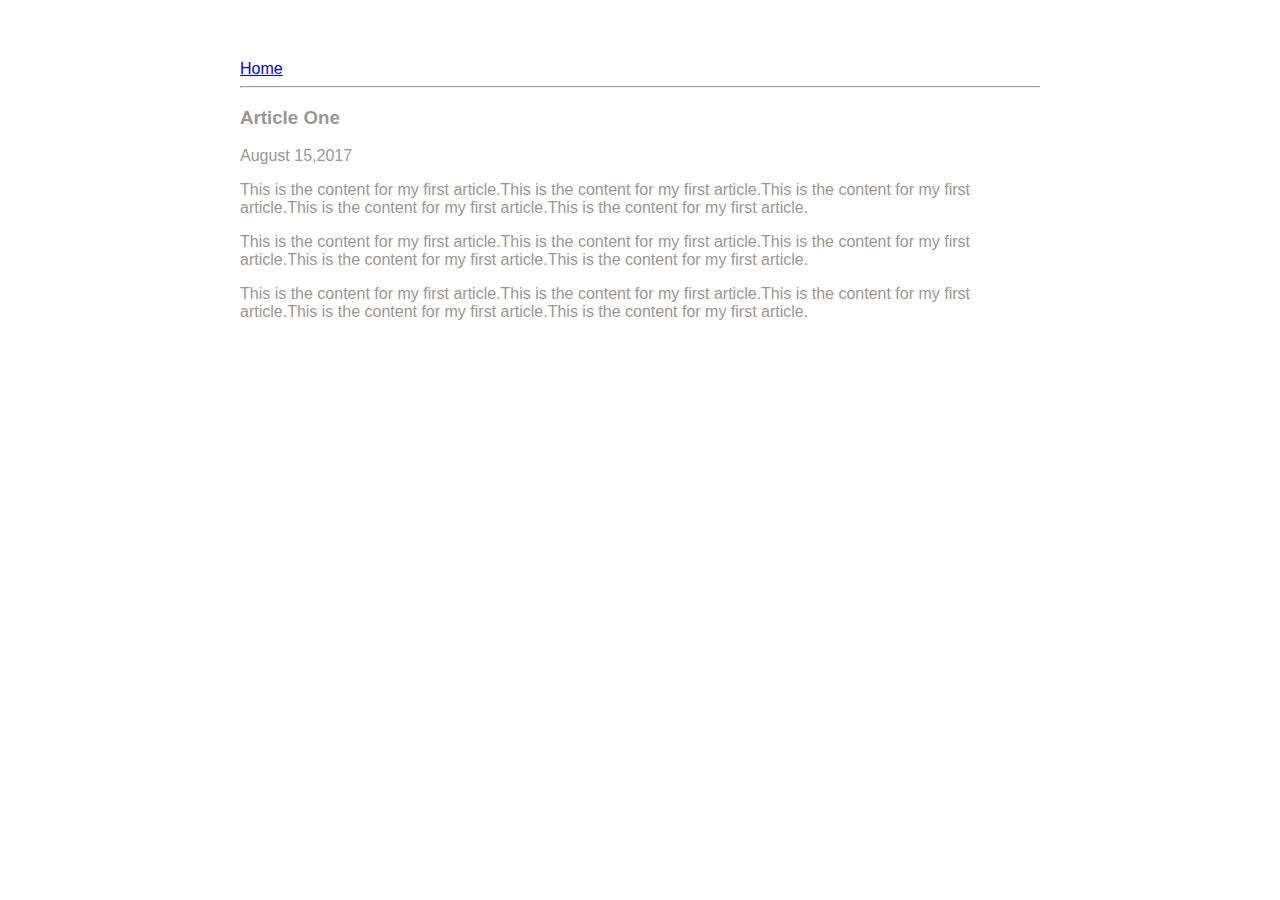
<file: ui/article-one.html>
<html>
    <head>
        <title>
            article one | Shivani Chavan
            </title>
            <meta name="viewport" content="width=device-width, initial-scale=1" />
            <link href="/ui/style.css" rel="stylesheet" />
      </head>
    <body>
        <div class="container">
            <div>
                <a href="/">Home</a>
            </div>
            <hr>
            <h3>
                Article One
            </h3>
            <div>
                August 15,2017
            </div>
            <div>
                    <p>
                        This is the content for my first article.This is the content for my first article.This is the content for my first article.This is the content for my first article.This is the content for my first article.
                    </p>
                    <p>
                        This is the content for my first article.This is the content for my first article.This is the content for my first article.This is the content for my first article.This is the content for my first article.
                    </p>
                    <p>
                        This is the content for my first article.This is the content for my first article.This is the content for my first article.This is the content for my first article.This is the content for my first article.
                    </p>
            </div>
        </div>
    </body>
    
</html>
</file>
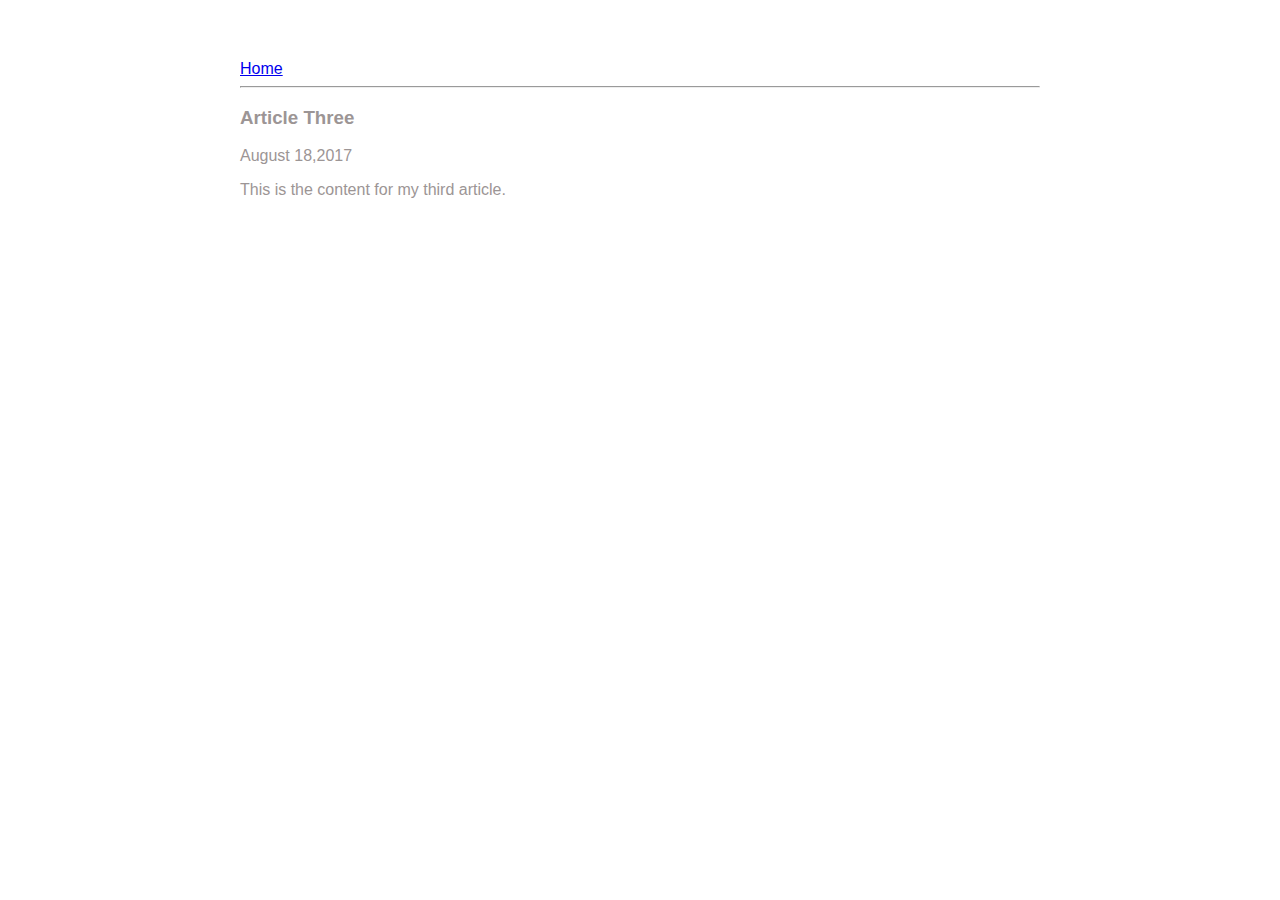
<file: ui/article-three.html>
<html>
    <head>
        <title>
            article three | Shivani Chavan
            </title>
            <meta name="viewport" content="width=device-width, initial-scale=1" />
             <link href="/ui/style.css" rel="stylesheet" />
        </head>
    <body>
        
        
        
        <div class="container">
            
             <div>
                <a href="/">Home</a>
            </div>
                <hr>
                <h3>
                Article Three
                </h3>
            <div>
            August 18,2017
            </div>
        <div>
            <p>
                This is the content for my third article.
                </p>
        </div>
        </div>
    </body>
    
    
</html>
</file>
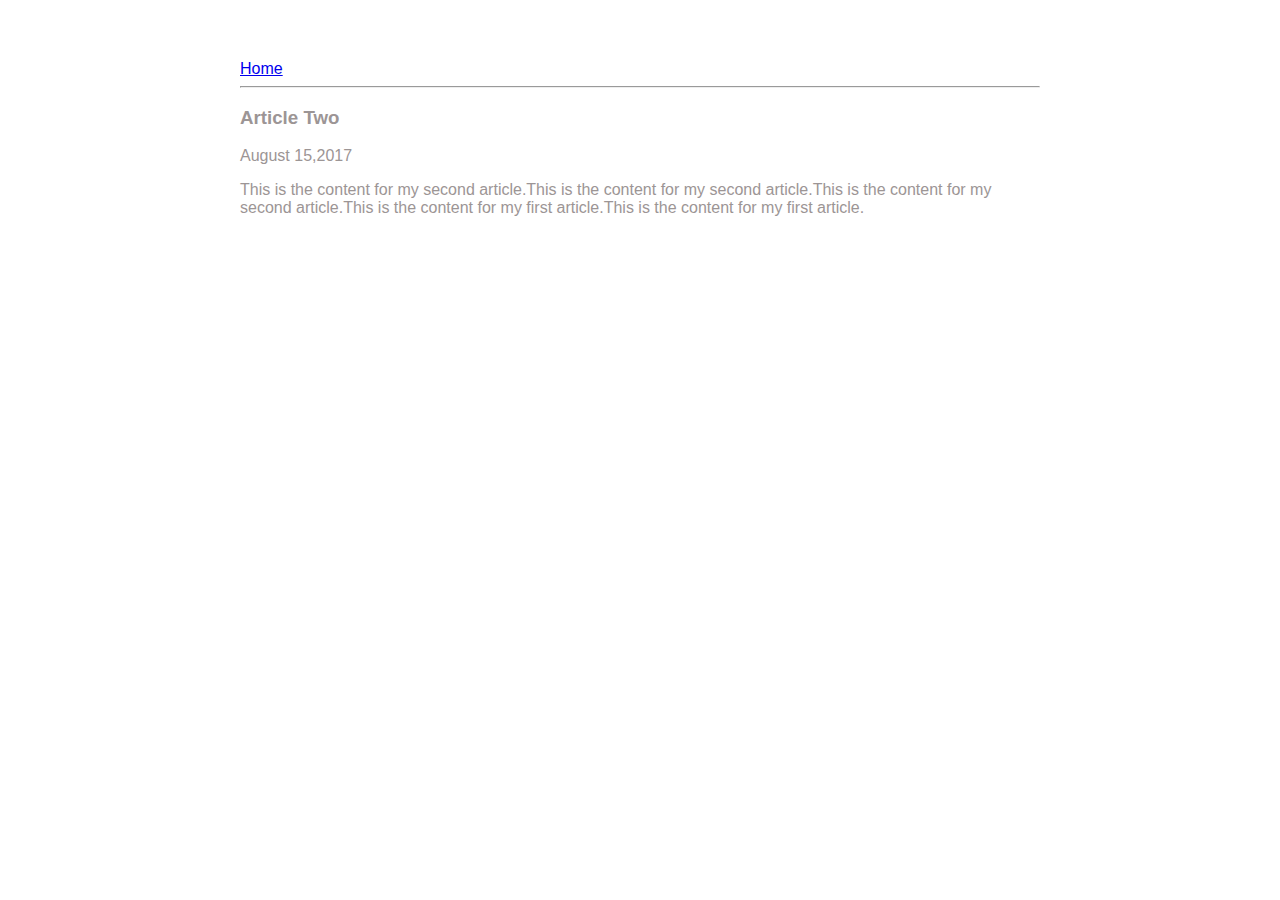
<file: ui/article-two.html>
<html>
    <head>
        <title>
            article two | Shivani Chavan
            </title>
            <meta name="viewport" content="width=device-width, initial-scale=1" />
             <link href="/ui/style.css" rel="stylesheet" />
        </head>
    <body>
        <div class="container">
        <div>
            <a href="/">Home</a>
        </div>
        <hr>
        <h3>
            Article Two
        </h3>
        <div>
            August 15,2017
        </div>
        <div>
        
            <p>
                This is the content for my second article.This is the content for my second article.This is the content for my second article.This is the content for my first article.This is the content for my first article.
            </p>
            
        </div>
    </div>
    </body>
    
</html>
</file>
<file: ui/style.css>
body {
    font-family: sans-serif;

    margin-top: 60px;
}

.center {
    text-align: center;
}

.text-big {
    font-size: 300%;
}

.bold {
    font-weight: bold;
}

.img-medium {
    height: 200px;
}
.container{
        max-width: 800px;
        margin: 0 auto;
        color: #9c9595;
        font-family: sans-serif;
        
        padding-left: 20px;
        padding-right: 20px;
    }
</file>
